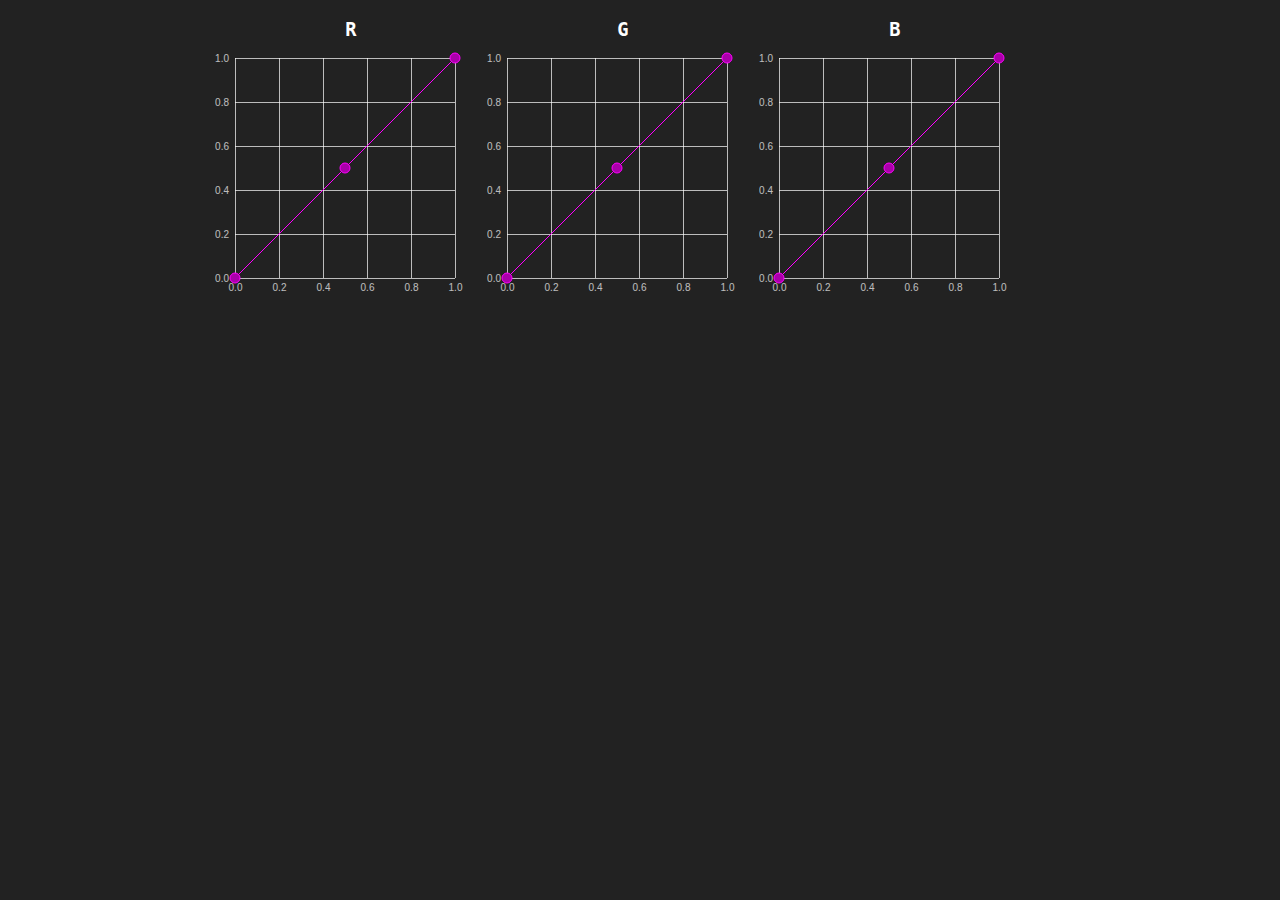
<file: rgb-editor/index.html>
<!--
@license
Copyright 2022 Google. All Rights Reserved.

Licensed under the Apache License, Version 2.0 (the "License");
you may not use this file except in compliance with the License.
You may obtain a copy of the License at

    http://www.apache.org/licenses/LICENSE-2.0

Unless required by applicable law or agreed to in writing, software
distributed under the License is distributed on an "AS IS" BASIS,
WITHOUT WARRANTIES OR CONDITIONS OF ANY KIND, either express or implied.
See the License for the specific language governing permissions and
limitations under the License.
-->

<!DOCTYPE html>
<meta charset='utf-8'>
<meta name="viewport" content="width=device-width, initial-scale=1">
<link rel="stylesheet" href="style.css">

<div id='graph'></div>

<script src='../third_party/d3_.js'></script>
<script src='../third_party/d3-scale.chromatic.js'></script>

<script src='script.js'></script>
</file>
<file: rgb-editor/style.css>
/* Copyright 2022 Google LLC. All Rights Reserved.

Licensed under the Apache License, Version 2.0 (the "License");
you may not use this file except in compliance with the License.
You may obtain a copy of the License at

    http://www.apache.org/licenses/LICENSE-2.0

Unless required by applicable law or agreed to in writing, software
distributed under the License is distributed on an "AS IS" BASIS,
WITHOUT WARRANTIES OR CONDITIONS OF ANY KIND, either express or implied.
See the License for the specific language governing permissions and
limitations under the License.
==============================================================================*/


body{
  font-family: menlo, Consolas, 'Lucida Console', monospace; 
  margin: 0px;
  background: #222;
  color: #fff;
}


.tooltip {
  top: -1000px;
  position: fixed;
  padding: 10px;
  background: rgba(255, 255, 255, .90);
  border: 1px solid lightgray;
  pointer-events: none;
}
.tooltip-hidden{
  opacity: 0;
  transition: all .3s;
  transition-delay: .1s;
}

@media (max-width: 590px){
  div.tooltip{
    bottom: -1px;
    width: calc(100%);
    left: -1px !important;
    right: -1px !important;
    top: auto !important;
    width: auto !important;
  }
}

svg{
  overflow: visible;
}

.domain{
  display: none;
}

text{
  pointer-events: none;
  fill: #fff;
}

.axis line{
  stroke: #fff;
}

.axis{
  opacity: .7;
}



#graph{
  position: relative;
  max-width: 850px;
  margin: 0px auto;
}

.left-brush{
  position: absolute;
  left: 0px;
  top: 10px;
}
</file>
